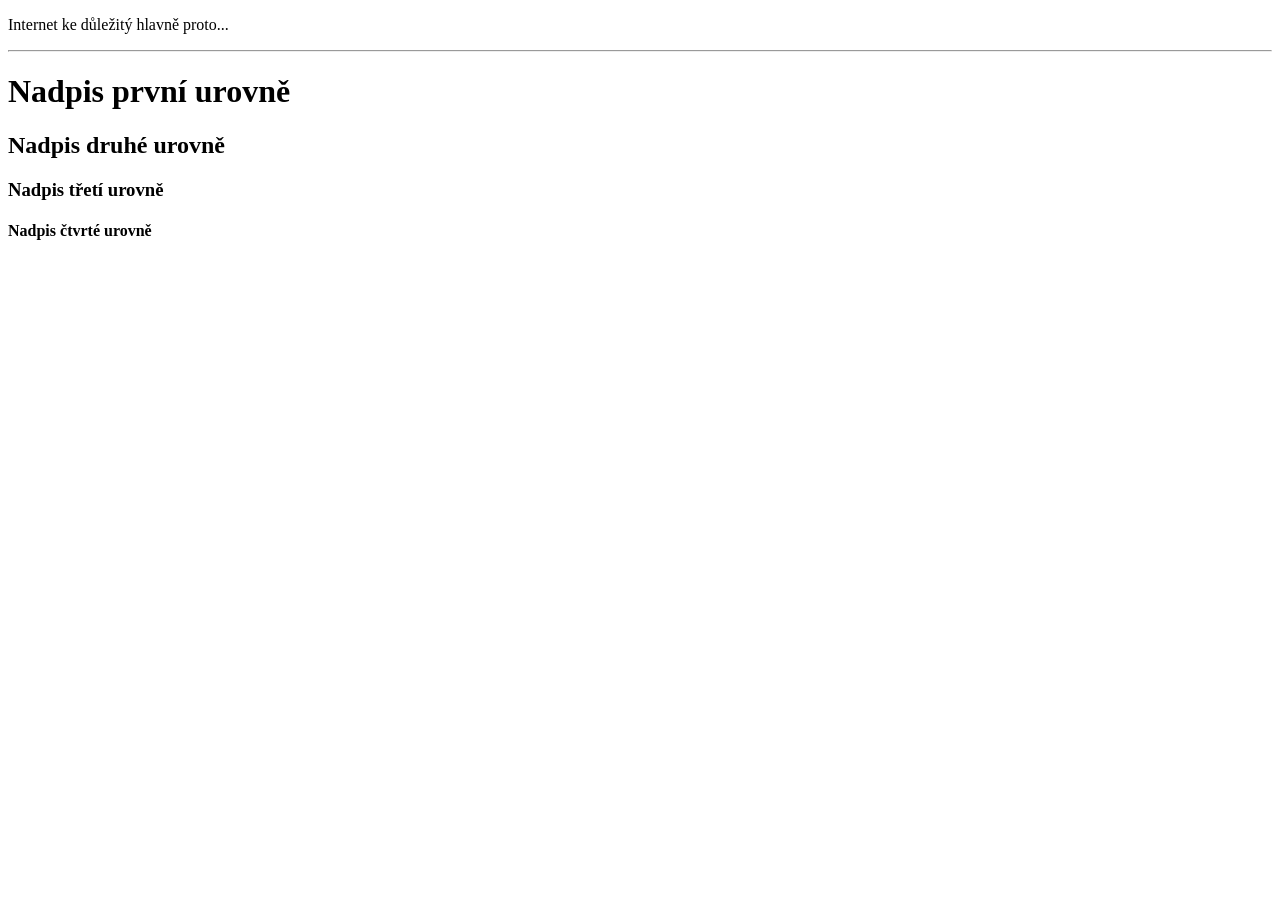
<file: CSS/html/1.lekce/index.html>
<!DOCTYPE html>
<html lang="en">
<head>
    <meta charset="UTF-8">
    <meta name="viewport" content="width=device-width, initial-scale=1.0">
    <title><Moje první stránka></title>
</head>
<body>
    <p>Internet ke důležitý hlavně proto...
    <hr>
    <h1>Nadpis první urovně</h1>
    <h2>Nadpis druhé urovně</h2>
    <h3>Nadpis třetí urovně</h3>
    <h4>Nadpis čtvrté urovně</h4>
</body>
</html>
</file>
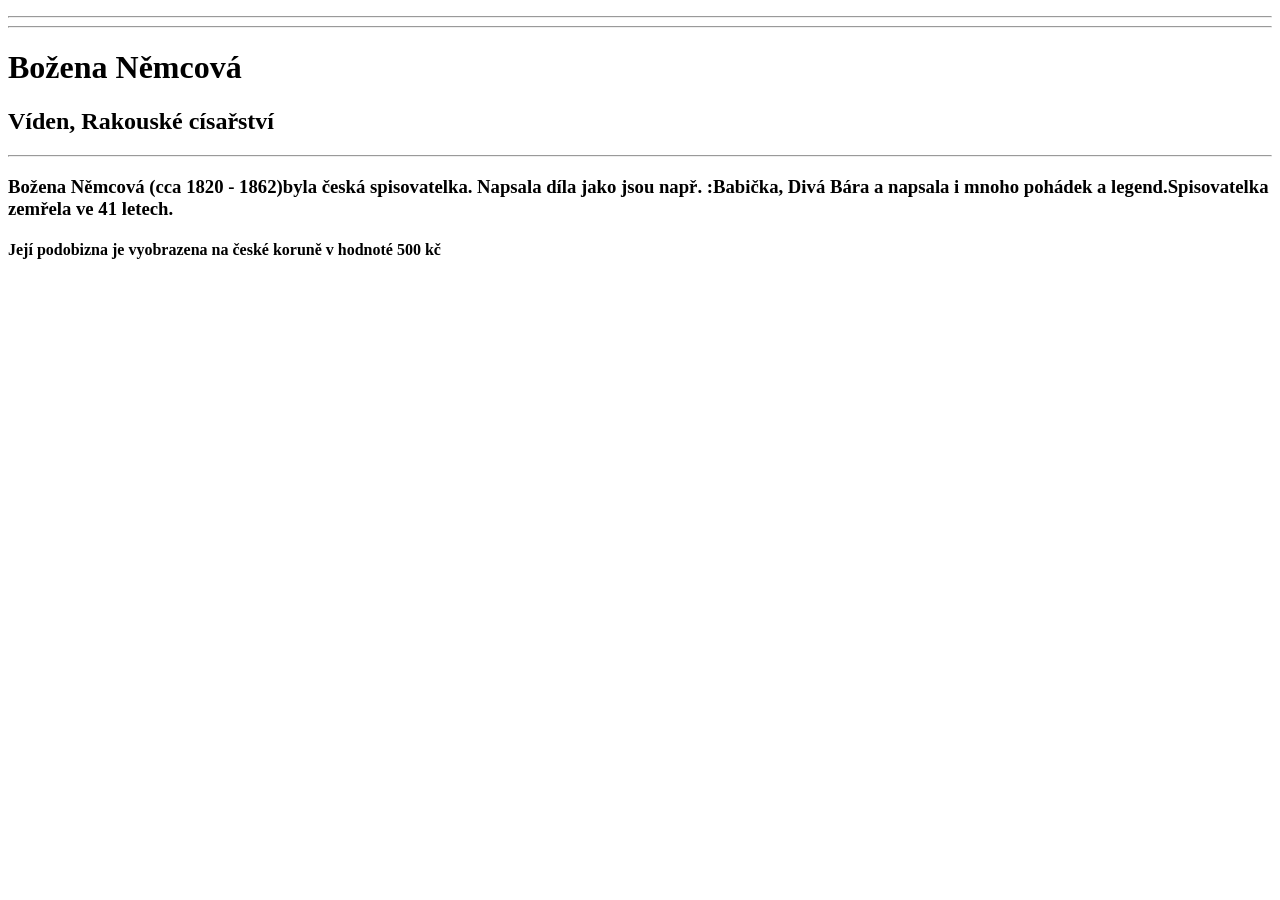
<file: CSS/html/2.lekce/index.html>
<!DOCTYPE html>
<html lang="en">
<head>
    <meta charset="UTF-8">
    <meta name="viewport" content="width=device-width, initial-scale=1.0">
    <title><Moje první stránka></title>
</head>
<body>
    <p>
    <hr><hr>
    <h1>Božena Němcová</h1>
     <p>
    <h2>Víden, Rakouské císařství</h2>
    <hr>
    <h3>Božena Němcová (cca 1820 - 1862)byla česká spisovatelka. Napsala díla jako jsou např. :Babička, Divá Bára a napsala i mnoho pohádek a legend.Spisovatelka zemřela ve 41 letech.</h3>
    <h4>Její podobizna je vyobrazena na české koruně v hodnoté 500 kč</h4>
</body>
</html>
</file>
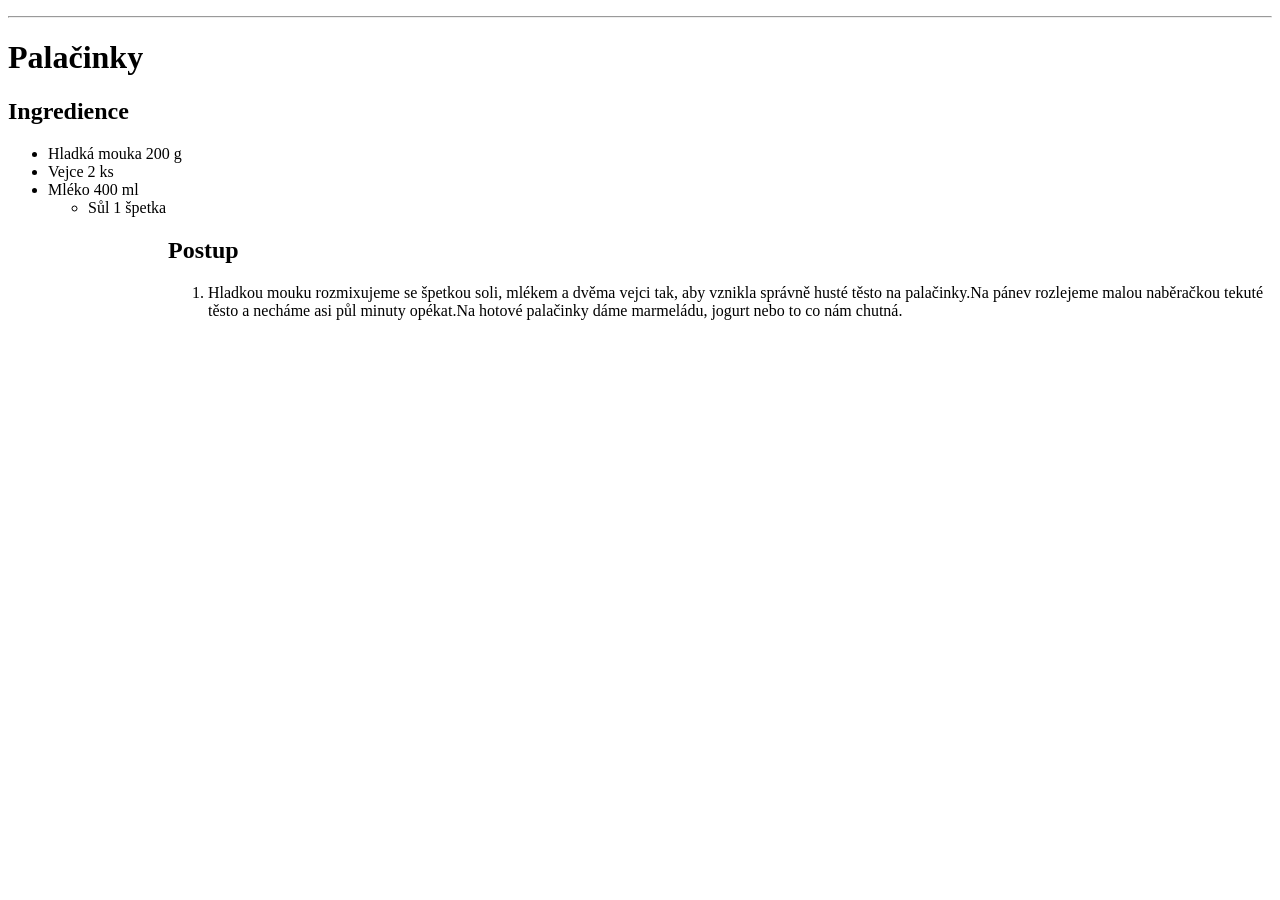
<file: CSS/html/3.lekce/index.html>
<!DOCTYPE html>
<html lang="en">
<head>
    <meta charset="UTF-8">
    <meta name="viewport" content="width=device-width, initial-scale=1.0">
    <title><Moje první stránka></title>
</head>
<body>
    <p>
    <hr>
    <h1>Palačinky</h1>
    <h2>Ingredience</h2>
    <ul>
        <li>Hladká mouka 200 g</li>
        <li>Vejce 2 ks</li>
        <li>Mléko 400 ml</li>
        <ul>
            <li>Sůl 1 špetka</li>
        <ul>
    <ul>  
    <h2>Postup</h2>
    <ol>
        <li>Hladkou mouku rozmixujeme se špetkou soli, mlékem a dvěma vejci tak, aby vznikla správně husté těsto na palačinky.Na pánev
            rozlejeme malou naběračkou tekuté těsto a necháme asi půl minuty opékat.Na hotové palačinky dáme marmeládu, jogurt nebo to co nám chutná.
        </li>
    </ol>
</body>
</html>
</file>
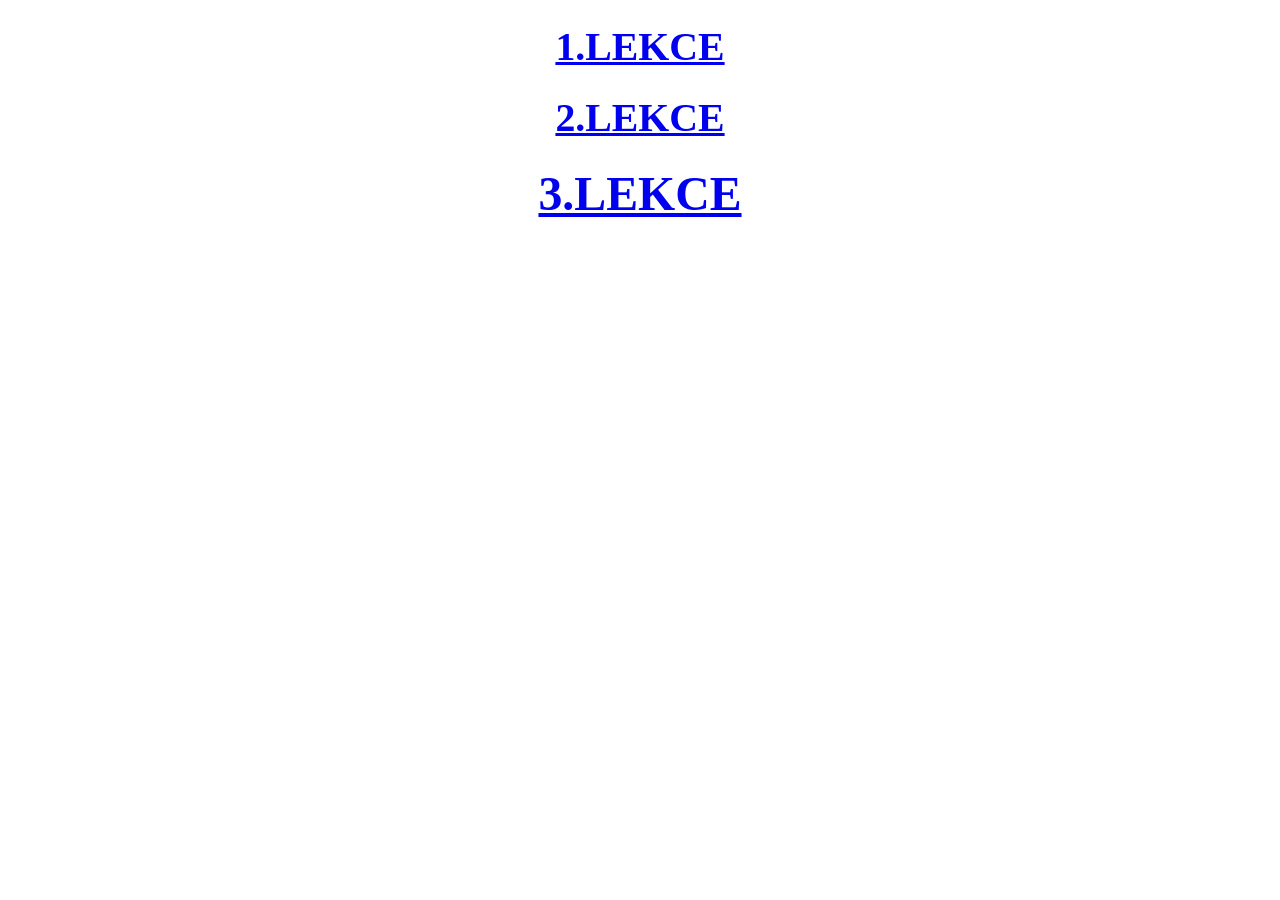
<file: indexodkaz.html>
<!DOCTYPE html>
<html lang="en">
<head>
    <meta charset="UTF-8">
    <meta name="viewport" content="width=device-width, initial-scale=1.0">
    <title>Document</title>
</head>
<body>
    <p style="text-align: center;"</p><big><big><big><big><big></big><big><big></big><strong><a href="./CSS/html/1.lekce/">1.LEKCE</a>
    <p style="text-align: center;"</p><big><big></big><big><big></big><big><big></big><a href="./CSS/html/2.lekce/"> 2.LEKCE</a>
    <p style="text-align: center;"</p><big><big><big><big></big><big><big></big><a href="./CSS/html/3.lekce/"> 3.LEKCE</a>
    
</body>
</html>
</file>
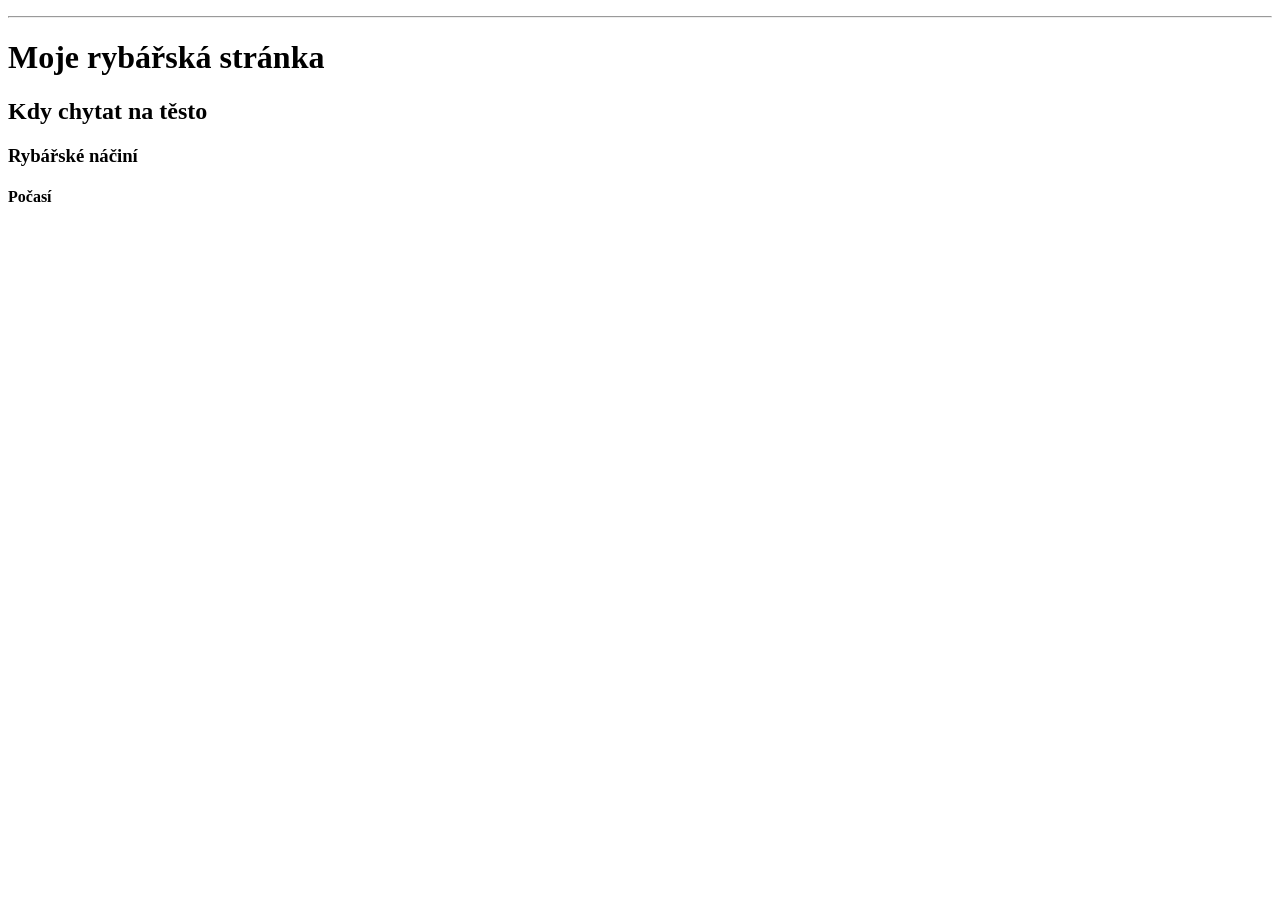
<file: CSS/html/1.lekce/index ukol.html>
<!DOCTYPE html>
<!-- saved from url=(0039)http://127.0.0.1:5500/index%20ukol.html -->
<html lang="en"><head><meta http-equiv="Content-Type" content="text/html; charset=UTF-8">
    
    <meta name="viewport" content="width=device-width, initial-scale=1.0">
    <title>&lt;Moje první stránka&gt;</title>
</head>
<body>
    <p>
    </p><hr>
    <h1>Moje rybářská stránka</h1>
    <h2>Kdy chytat na těsto</h2>
    <h3>Rybářské náčiní</h3>
    <h4>Počasí</h4>
<!-- Code injected by live-server -->
<script>
	// <![CDATA[  <-- For SVG support
	if ('WebSocket' in window) {
		(function () {
			function refreshCSS() {
				var sheets = [].slice.call(document.getElementsByTagName("link"));
				var head = document.getElementsByTagName("head")[0];
				for (var i = 0; i < sheets.length; ++i) {
					var elem = sheets[i];
					var parent = elem.parentElement || head;
					parent.removeChild(elem);
					var rel = elem.rel;
					if (elem.href && typeof rel != "string" || rel.length == 0 || rel.toLowerCase() == "stylesheet") {
						var url = elem.href.replace(/(&|\?)_cacheOverride=\d+/, '');
						elem.href = url + (url.indexOf('?') >= 0 ? '&' : '?') + '_cacheOverride=' + (new Date().valueOf());
					}
					parent.appendChild(elem);
				}
			}
			var protocol = window.location.protocol === 'http:' ? 'ws://' : 'wss://';
			var address = protocol + window.location.host + window.location.pathname + '/ws';
			var socket = new WebSocket(address);
			socket.onmessage = function (msg) {
				if (msg.data == 'reload') window.location.reload();
				else if (msg.data == 'refreshcss') refreshCSS();
			};
			if (sessionStorage && !sessionStorage.getItem('IsThisFirstTime_Log_From_LiveServer')) {
				console.log('Live reload enabled.');
				sessionStorage.setItem('IsThisFirstTime_Log_From_LiveServer', true);
			}
		})();
	}
	else {
		console.error('Upgrade your browser. This Browser is NOT supported WebSocket for Live-Reloading.');
	}
	// ]]>
</script>

</body></html>
</file>
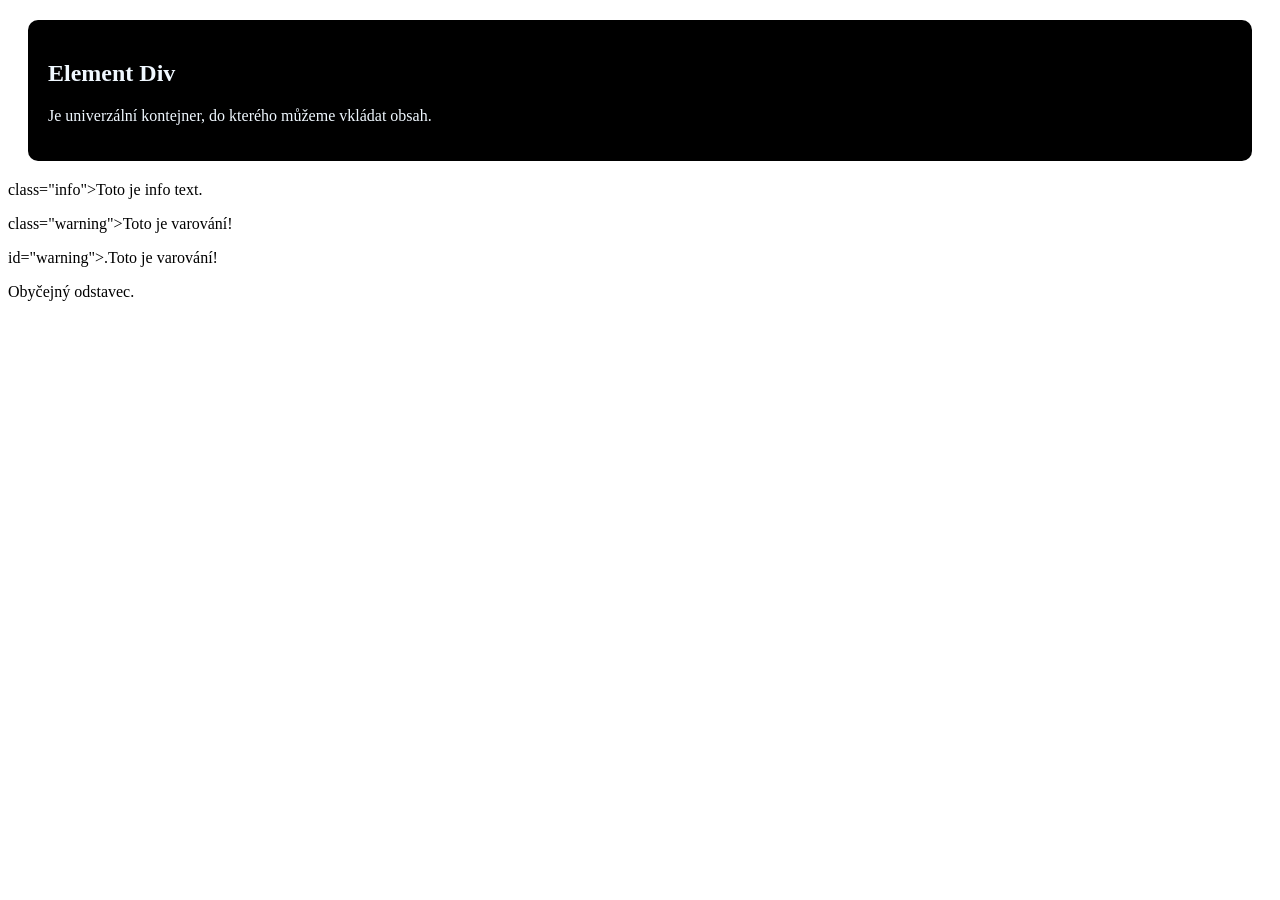
<file: CSS/html/2.lekce/index0.html>
<!DOCTYPE html>
<html lang="en">
<head>
    <link rel="stylesheet" href="./style.css">
    <meta charset="UTF-8">
    <meta name="viewport" content="width=device-width, initial-scale=1.0">
    <title>Document</title>
</head>
<body>
    
    <div>
        <h2>Element Div</h2>
        <p>Je univerzální kontejner, do kterého můžeme vkládat obsah.</p>
    </div>

    <p>class="info">Toto je info text.</p>
    <p>class="warning">Toto je varování!</p>
    <p>id="warning">.Toto je varování!</p>
    <p>Obyčejný odstavec.</p>
</body>
</html>
</file>
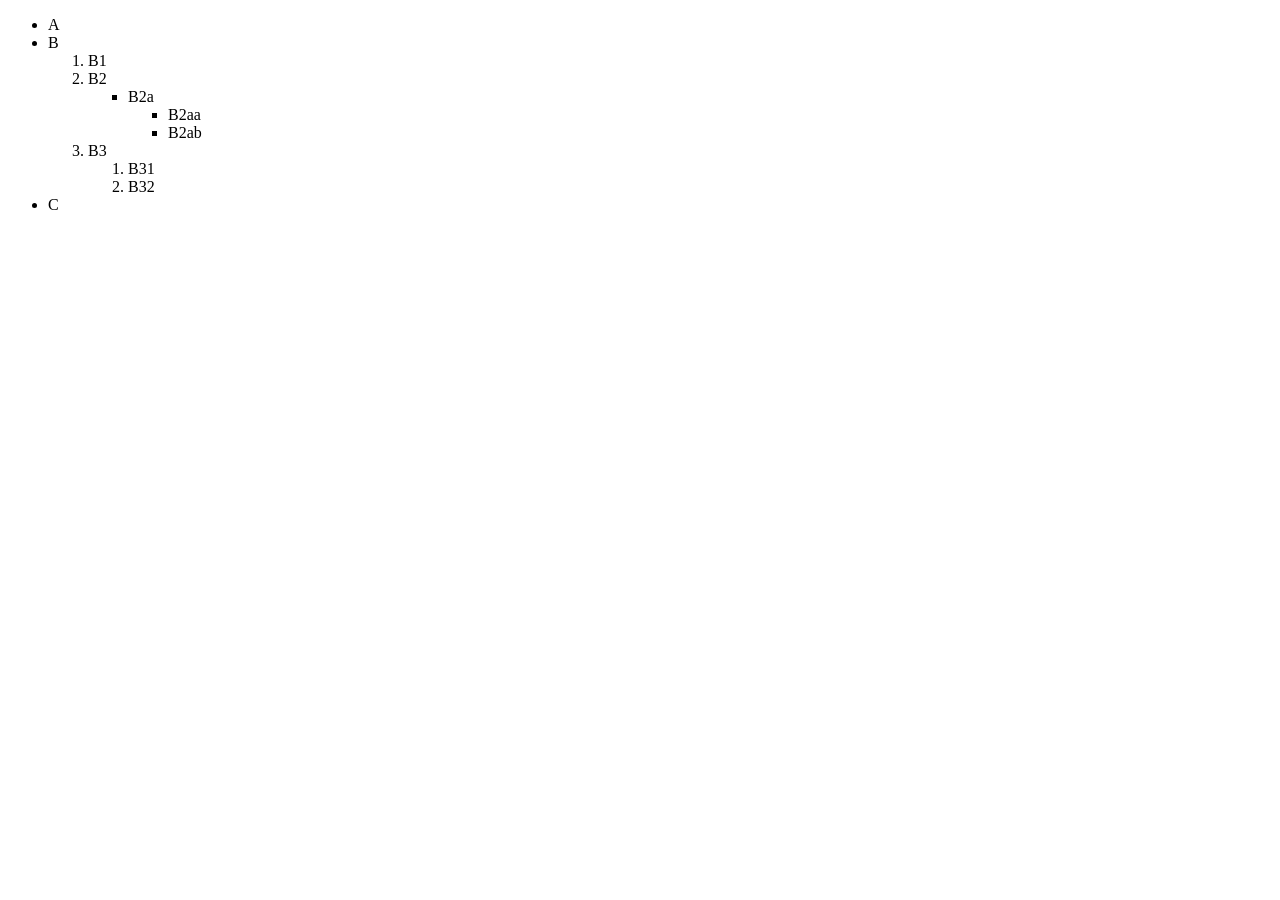
<file: CSS/html/3.lekce/AB.html>
<!DOCTYPE html>
<html lang="en">
<head>
    <meta charset="UTF-8">
    <meta name="viewport" content="width=device-width, initial-scale=1.0">
    <title>AB</title>
<ul>
<li>A</li>
<li>B</li>
    <ol>
    <li>B1</li>
    <li>B2</li>
                 <ul>
                    <li>B2a</li>
                                <ul>
                                <li>B2aa</li>
                                <li>B2ab</li>
                                </ul>                
                </ul>
    <li>B3</li>   
                <ol>
                    <li>B31</li>  
                    <li>B32</li>   
</ol>           </ol>
 <li>C</li> 
</ul>
            
</head>
<body>
    
</body>
</html>
</file>
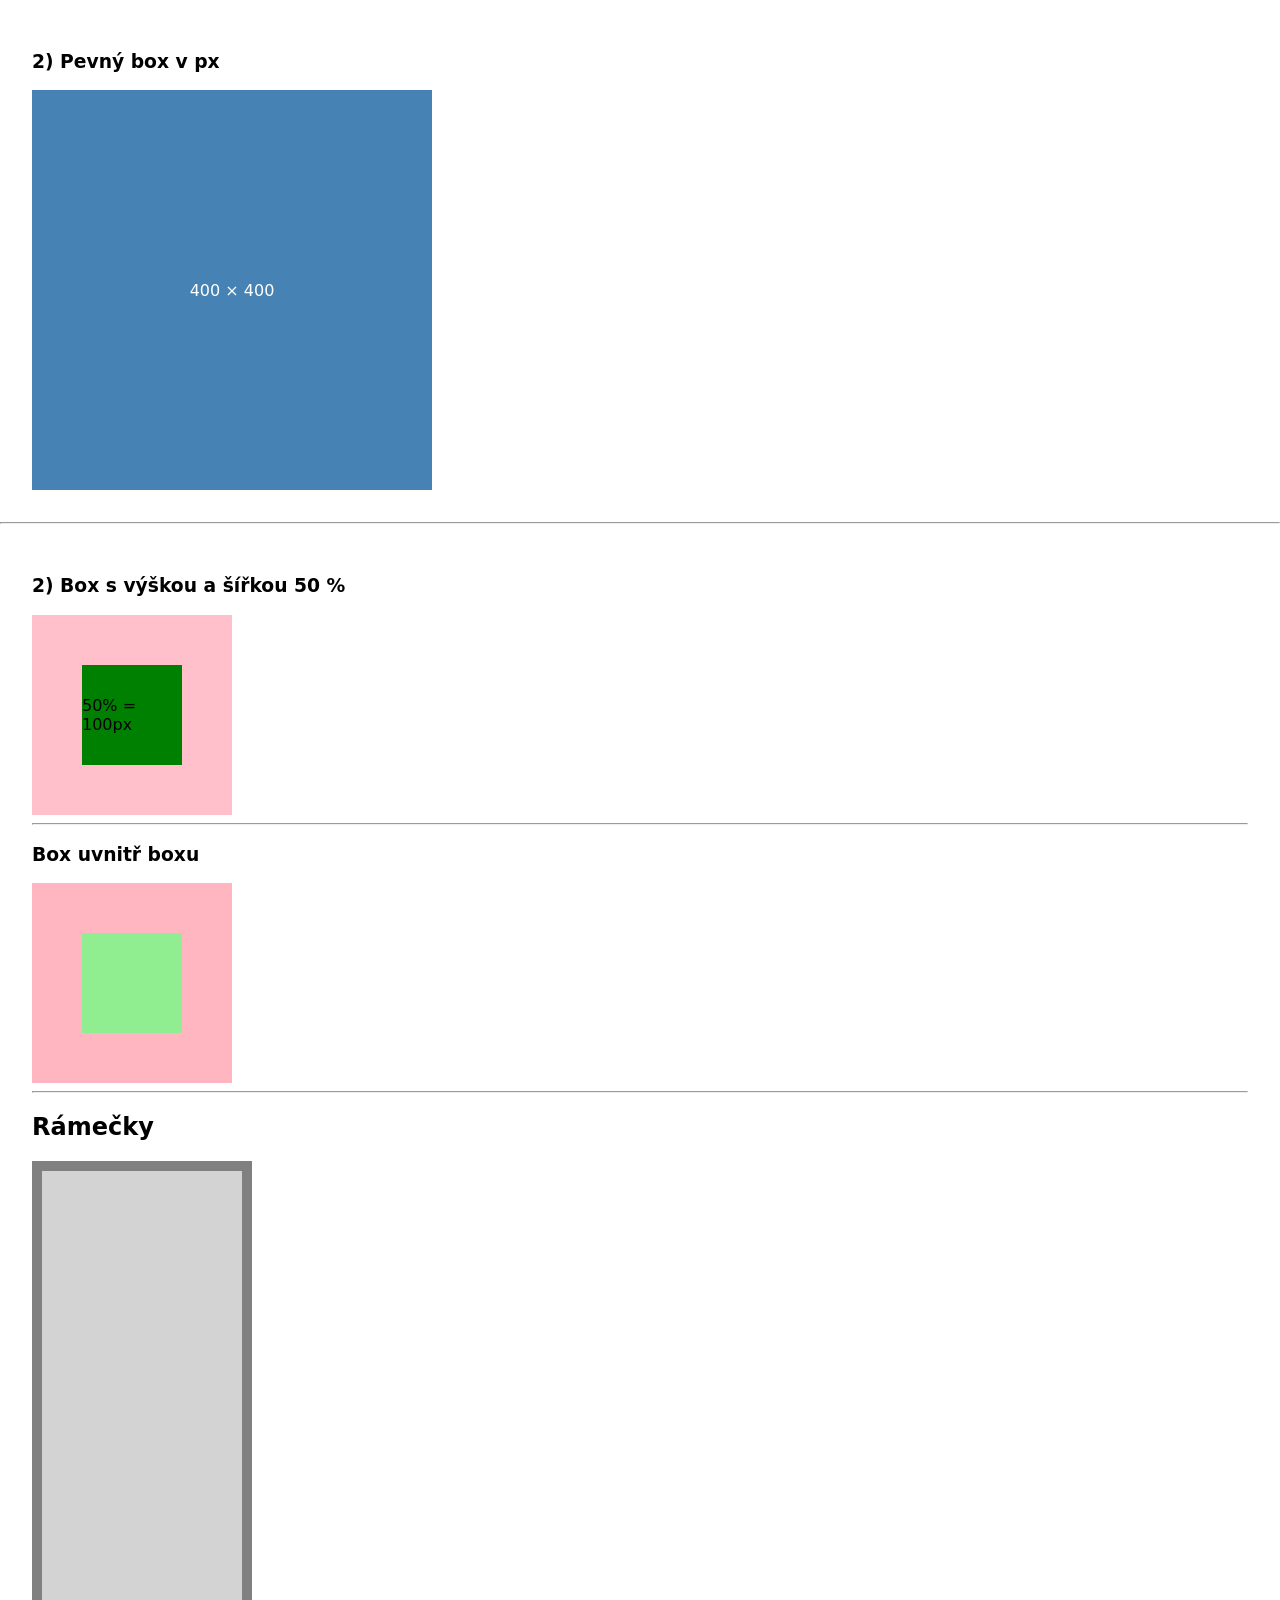
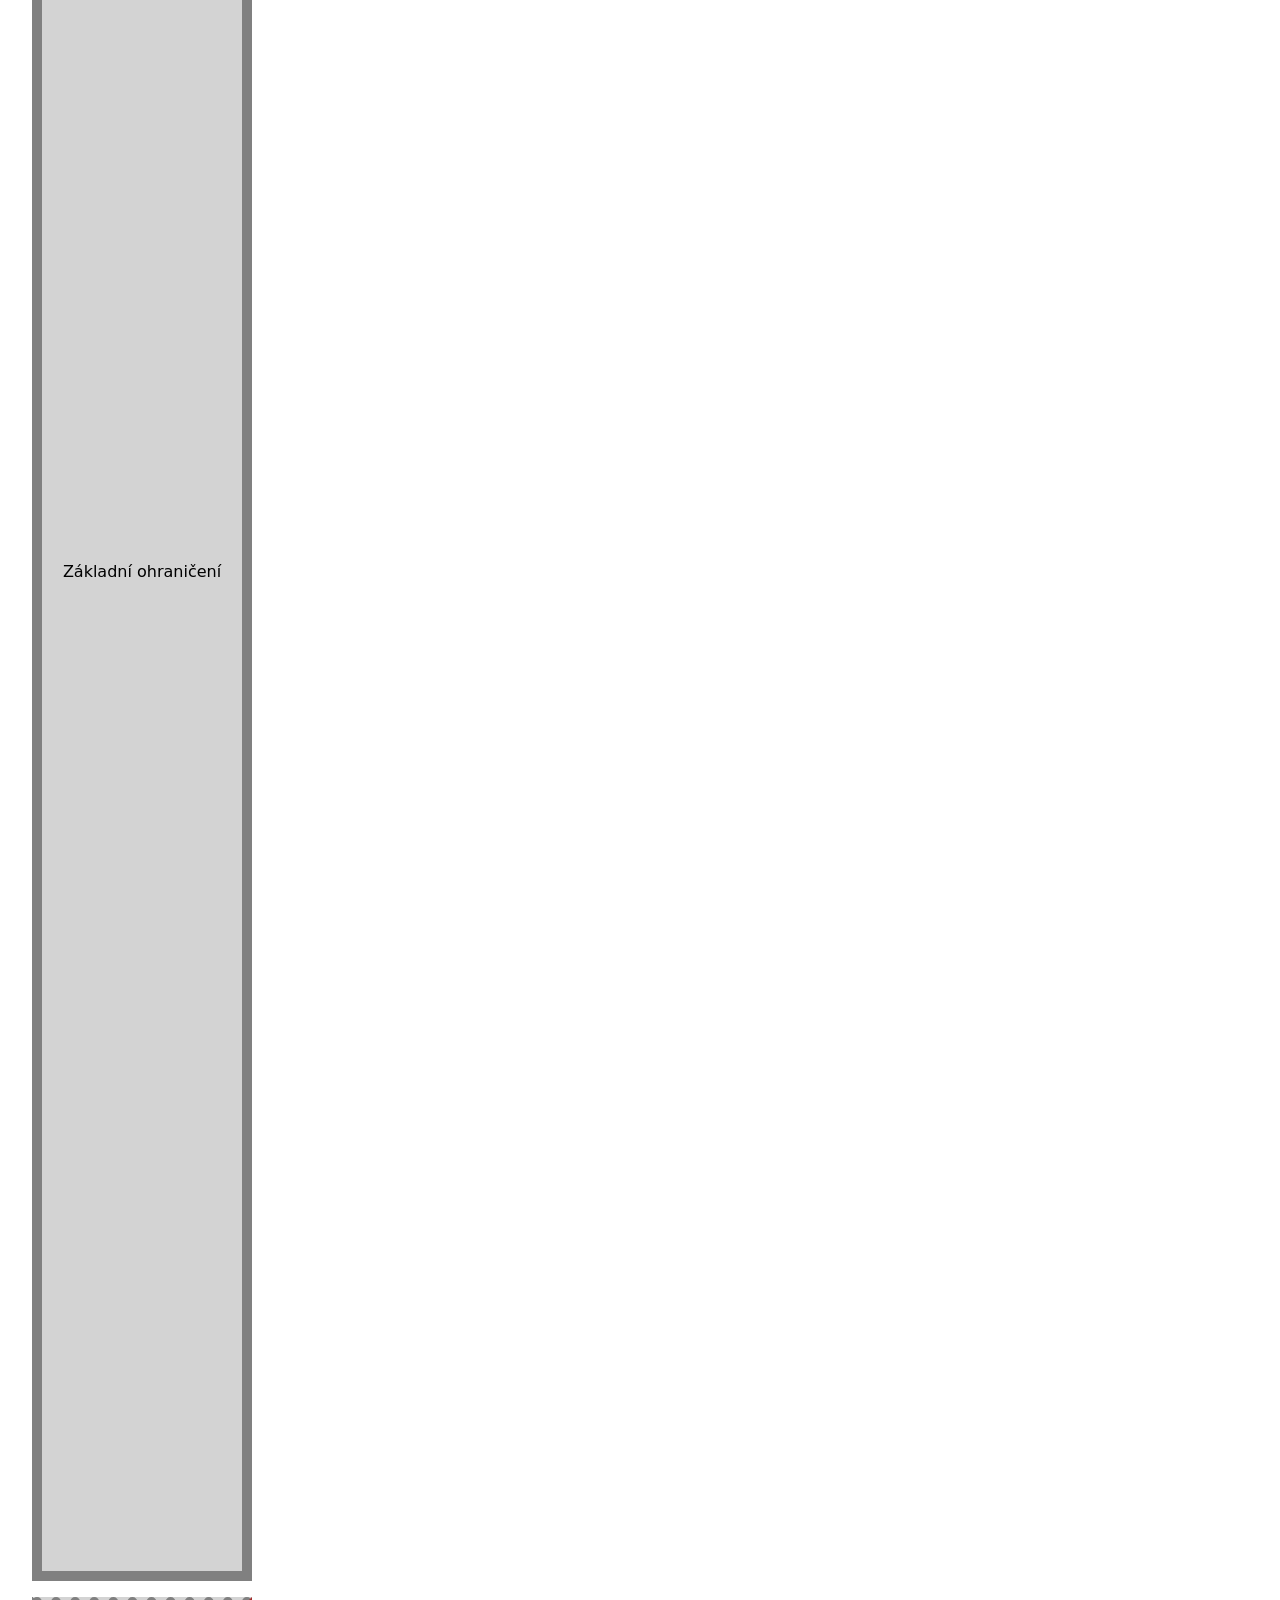
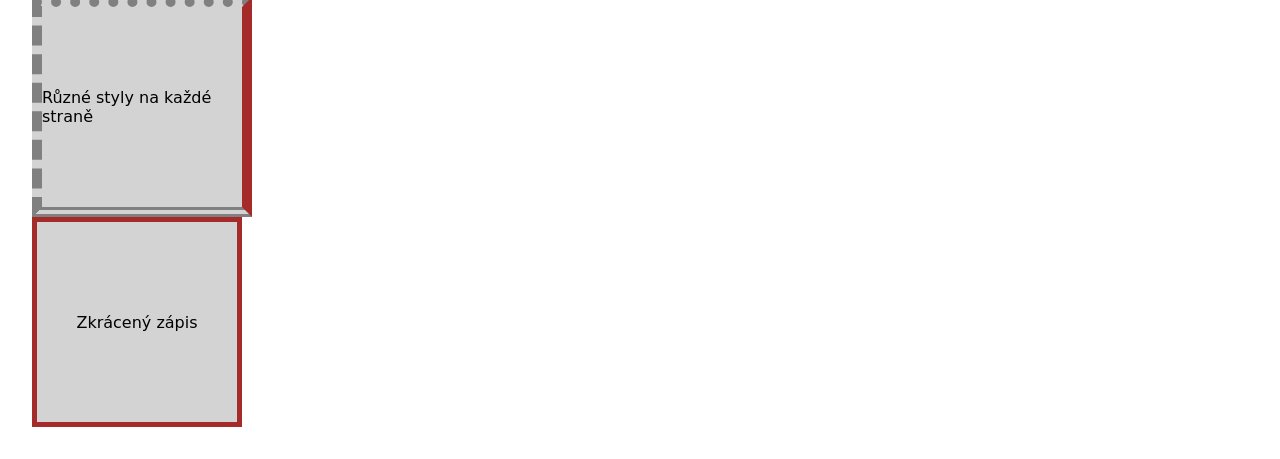
<file: CSS/html/3.lekce/index1.html>
<!DOCTYPE html>
<html lang="en">
<head>
    <link rel="stylesheet" href="./style.css">
    <meta charset="UTF-8">
    <meta name="viewport" content="width=device-width, initial-scale=1.0">
    <title>Document</title>
</head>
<body>
    <section>
        <h3>2) Pevný box v px</h3>
        <div class="example-1">400 × 400</div>

    </section>
    <hr>
    <section>
        <h3>2) Box s výškou a šířkou 50 %</h3>
        <div class="parent">
            <div class="child">50% = 100px</div>
        </div>

        <hr>

        <h3>Box uvnitř boxu</h3>
        <div class="example2">
            <div class="example3"></div>
        </div>   
        <hr> 
        <h2>Rámečky</h2>
        <div class="panel">Základní ohraničení</div>
        <div class="mix">Různé styly na každé straně</div>
        <div class="card">Zkrácený zápis</div>
    </section>
</body>
</html>
</file>
<file: CSS/html/2.lekce/style.css>
div {
    background: black;
    color: aliceblue;
    border-radius: 10px;
    padding: 20px;
    margin: 20px;
}

.info {
    color: lightblue;
}
.warning {
    color: red;
    font-weight: bold;
}
#warning {
    color: red;
    font-weight: bold;
}
p:last child{
    color: purple;
}
</file>
<file: CSS/html/3.lekce/style.css>
body {
    margin: 0;
    padding: 0;
    font-family: system-ui, -apple-system, BlinkMacSystemFont, 'Segoe UI', Roboto, Oxygen, Ubuntu, Cantarell, 'Open Sans', 'Helvetica Neue', sans-serif
}
section {
    margin: 16px;
    padding: 16px;
}
.example-1 {
    background: steelblue;
    width: 400px;
    height: 400px;
    color: white;
    display: grid;
    place-items: center;
}
.parent {
    background: pink;
    width: 200px;
    height: 200px;
    display: grid;
    place-items: center;
}
.child {
    background: green;
    width: 50%;
    height: 50%;
    place-content: center;
}
.example2 {
    width: 200px;
    height: 200px;
    background: lightpink;
    display: grid;
    place-items: center;
}

.example3 {
    width: 50%;
    height: 50%;
    background: lightgreen;

}
.panel {
    background: lightgray;
    width: 200px;
    height: 2000px;
    display: grid;
    place-items: center;
    border-width: 10px;/* tlouštka */
    border-style: solid;
    border-color: gray;
    margin-bottom: 16px;
}

.mix {
    background: lightgray;
    width: 200px;
    height: 200px;
    display: grid;
    place-items: center;
    border-width: 10px;/* tlouštka */
    border-color: gray;
    border-left-style: dashed;
    border-top-style: dotted;
    border-right-style: solid;
    border-bottom-style: double;
    border-right-color: brown;
}
.card {
    background: lightgray;
    width: 200px;
    height: 200px;
    display: grid;
    place-items: center;
    border: 5px solid brown;
}
</file>
